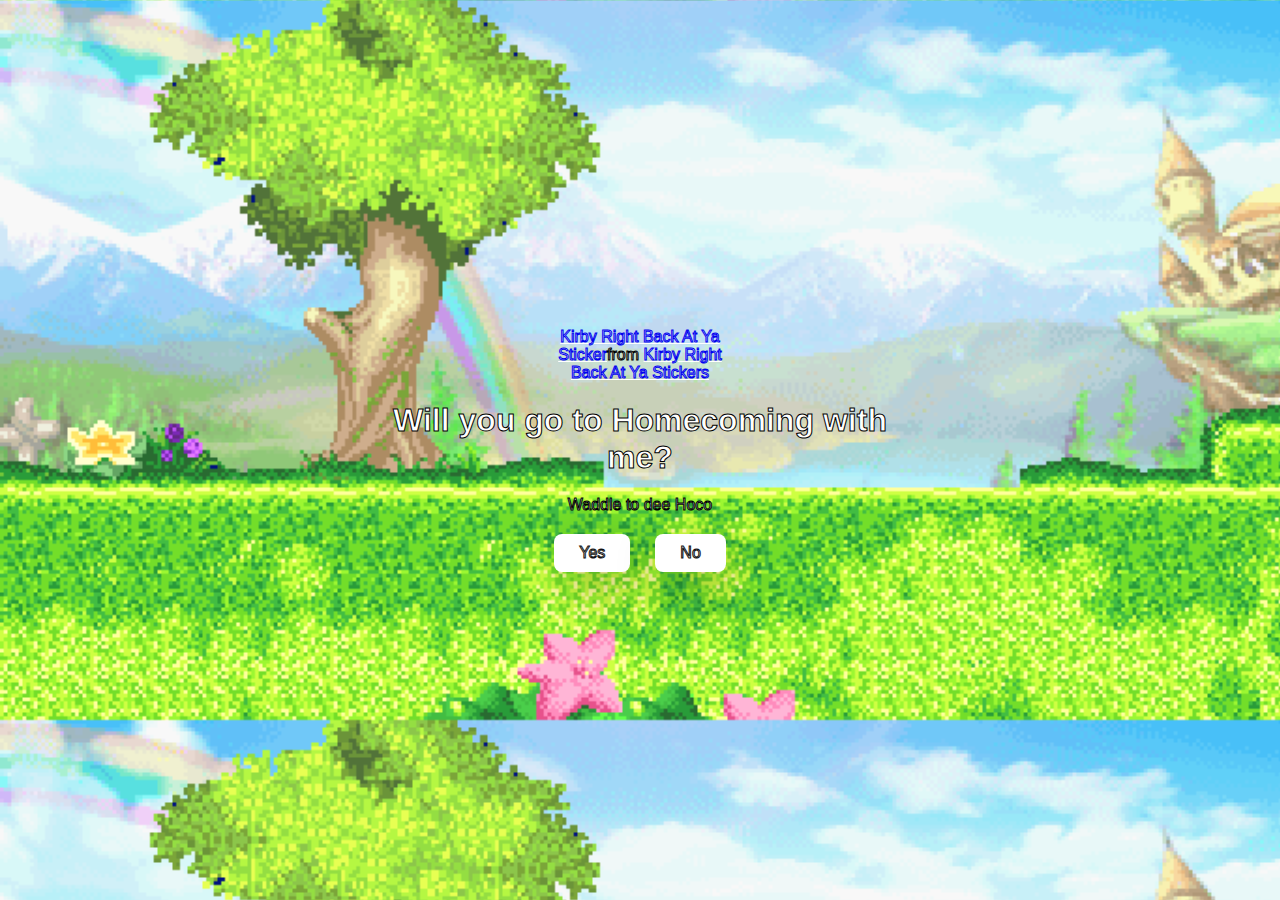
<file: index.html>
<!DOCTYPE html>
<html lang="en">
<head>
    <meta charset="UTF-8">
    <meta name="viewport" content="width=device-width, initial-scale=1.0">
    <title>HIIII APRILLLLLL</title>
    <link rel="stylesheet" href="./style.css" />
</head>
<body>
    <div class="container">
        <div class="tenor-gif-embed" data-postid="2555830720905076884" data-share-method="host" data-aspect-ratio="0.781124" data-width="100%"><a href="https://tenor.com/view/kirby-right-back-at-ya-gif-2555830720905076884">Kirby Right Back At Ya Sticker</a>from <a href="https://tenor.com/search/kirby+right+back+at+ya-stickers">Kirby Right Back At Ya Stickers</a></div> <script type="text/javascript" async src="https://tenor.com/embed.js"></script>
        <h1>Will you go to Homecoming with me?</h1>
        <p>Waddle to dee Hoco</p>
        <div class="btn">
            <a href="yes.html">Yes</a>
            <a href="no1.html">No</a>
        </div>
    </div>
    
</body>
</html>
</file>
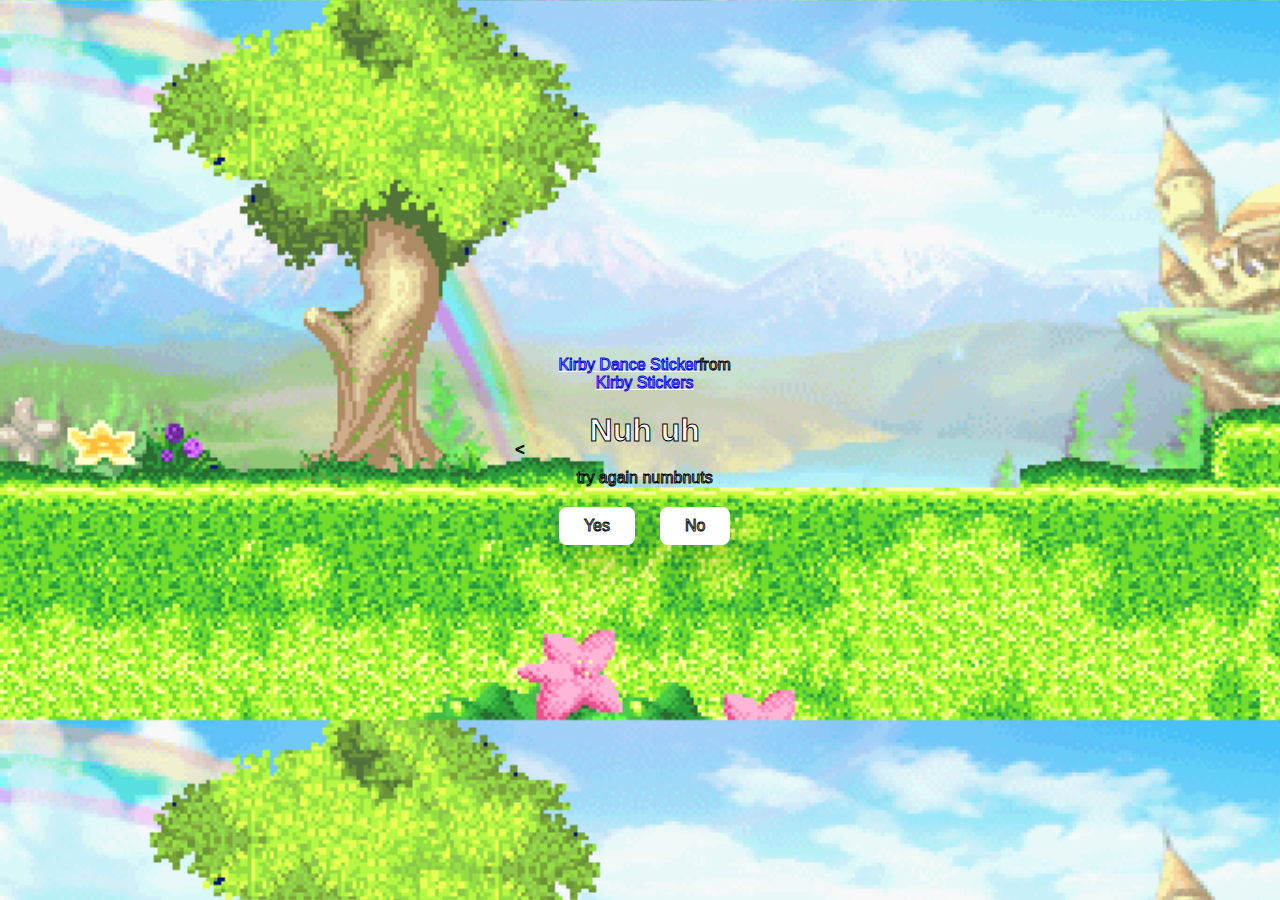
<file: no1.html>
<<!DOCTYPE html>
<html lang="en">
<head>
    <meta charset="UTF-8">
    <meta name="viewport" content="width=device-width, initial-scale=1.0">
    <title>Ask her out</title>
    <link rel="stylesheet" href="./style.css" />
</head>
<body>
    <div class="container">
        <div class="tenor-gif-embed" data-postid="15611522518342505566" data-share-method="host" data-aspect-ratio="1" data-width="100%"><a href="https://tenor.com/view/kirby-dance-bop-kirby-dance-gif-15611522518342505566">Kirby Dance Sticker</a>from <a href="https://tenor.com/search/kirby-stickers">Kirby Stickers</a></div> <script type="text/javascript" async src="https://tenor.com/embed.js"></script>
        <h1>Nuh uh</h1>
        <p>try again numbnuts</p>
        <div class="btn">
            <a href="yes.html">Yes</a>
            <a href="no2.html">No</a>
        </div>
    </div>
    
</body>
</html>
</file>
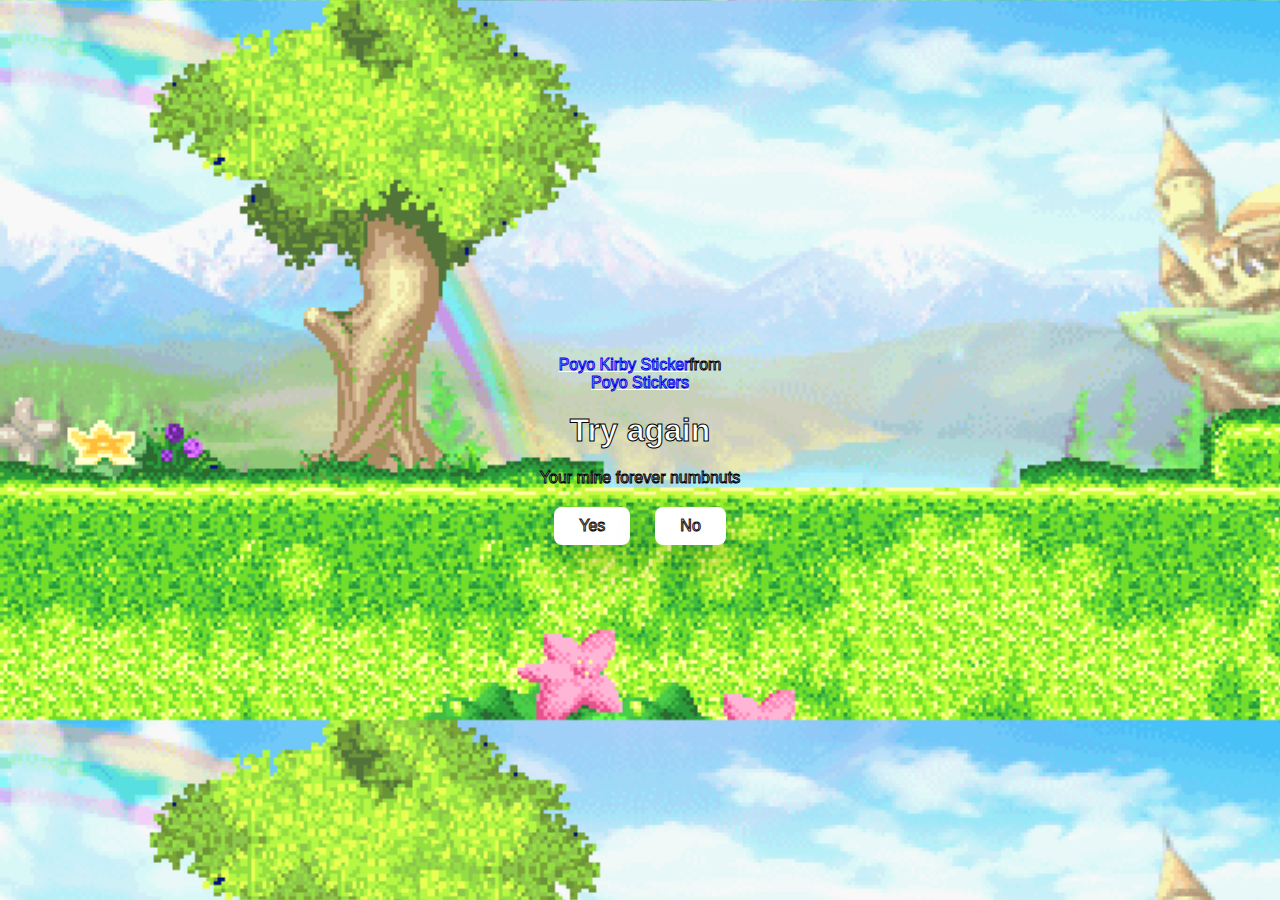
<file: no2.html>
<!DOCTYPE html>
<html lang="en">
<head>
    <meta charset="UTF-8">
    <meta name="viewport" content="width=device-width, initial-scale=1.0">
    <title>Ask her out</title>
    <link rel="stylesheet" href="./style.css" />
</head>
<body>
    <div class="container">
        <div class="tenor-gif-embed" data-postid="23706281" data-share-method="host" data-aspect-ratio="1.18519" data-width="100%"><a href="https://tenor.com/view/poyo-kirby-kirby-spin-gif-23706281">Poyo Kirby Sticker</a>from <a href="https://tenor.com/search/poyo-stickers">Poyo Stickers</a></div> <script type="text/javascript" async src="https://tenor.com/embed.js"></script>
        <h1>Try again</h1>
        <p>Your mine forever numbnuts</p>
        <div class="btn">
            <a href="yes.html">Yes</a>
            <a href="no3.html">No</a>
        </div>
    </div>
    
</body>
</html>
</file>
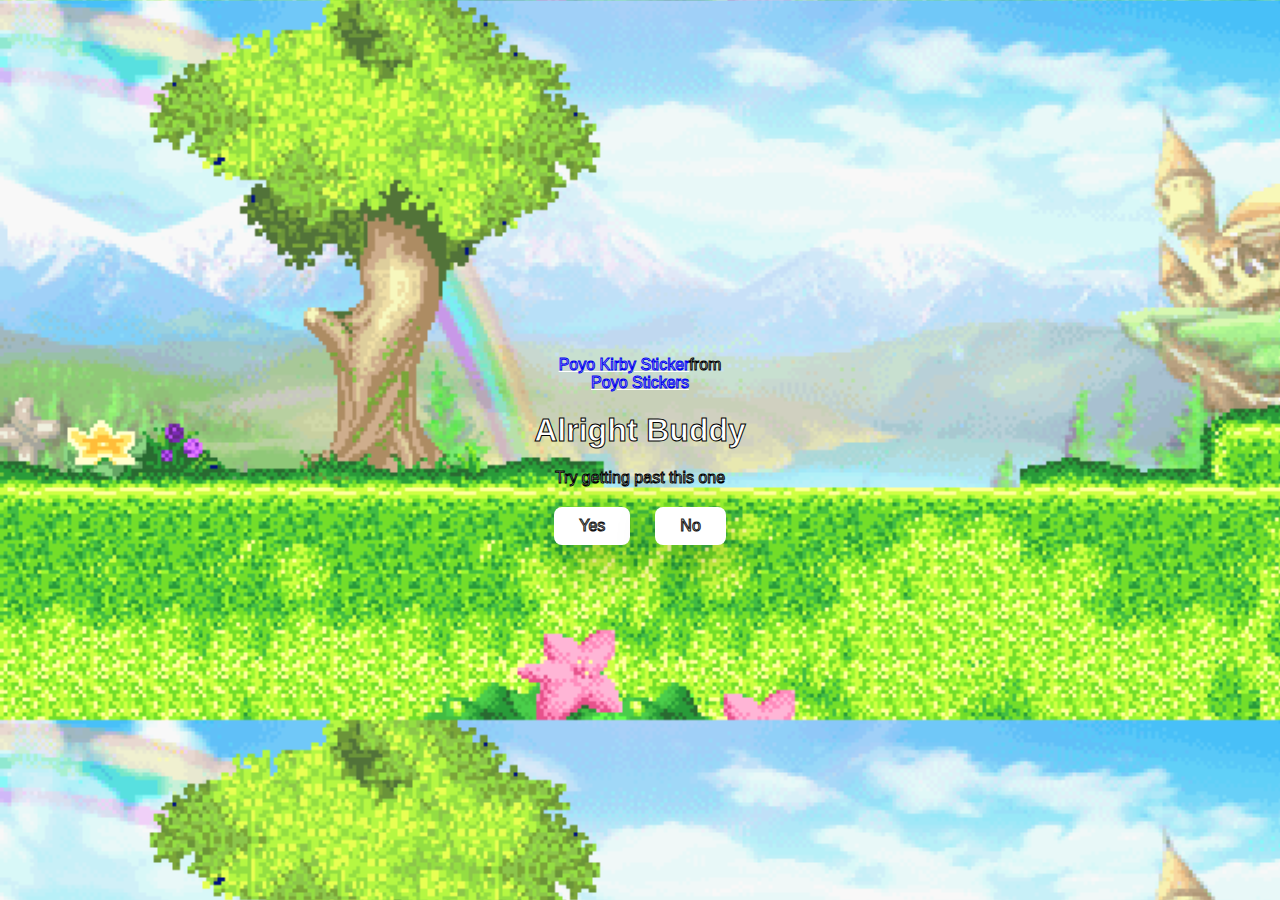
<file: no3.html>
<!DOCTYPE html>
<html lang="en">
<head>
    <meta charset="UTF-8">
    <meta name="viewport" content="width=device-width, initial-scale=1.0">
    <title>Ask her out</title>
    <link rel="stylesheet" href="./style.css" />
</head>
<body>
    <div class="container">
        <div class="tenor-gif-embed" data-postid="23706281" data-share-method="host" data-aspect-ratio="1.18519" data-width="100%"><a href="https://tenor.com/view/poyo-kirby-kirby-spin-gif-23706281">Poyo Kirby Sticker</a>from <a href="https://tenor.com/search/poyo-stickers">Poyo Stickers</a></div> <script type="text/javascript" async src="https://tenor.com/embed.js"></script>
        <h1>Alright Buddy</h1>
        <p>Try getting past this one</p>
        <div class="btn">
            <a href="yes.html">Yes</a>
            <a href="#" id="move-random">No</a>
        </div>
    </div>
    <script src="./script.js"></script>
</body>
</html>
</file>
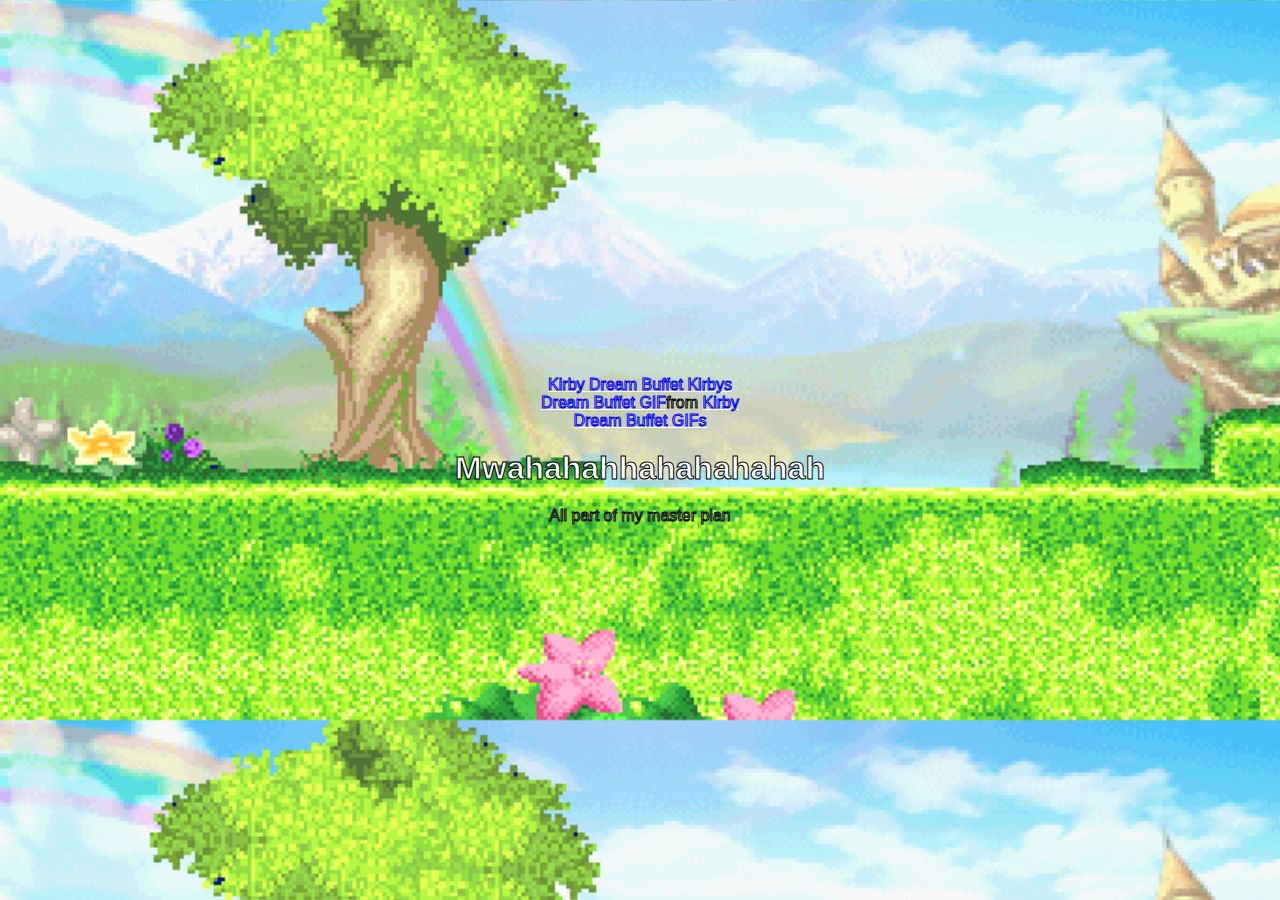
<file: yes.html>
<!DOCTYPE html>
<html lang="en">
<head>
    <meta charset="UTF-8">
    <meta name="viewport" content="width=device-width, initial-scale=1.0">
    <title>Ask her out</title>
    <link rel="stylesheet" href="./style.css" />
</head>
<body>
    <div class="container">
        <div class="tenor-gif-embed" data-postid="26196314" data-share-method="host" data-aspect-ratio="1.3913" data-width="100%"><a href="https://tenor.com/view/kirby-dream-buffet-kirbys-dream-buffet-kirby-and-the-forgotten-land-kirby-kirby-buffet-gif-26196314">Kirby Dream Buffet Kirbys Dream Buffet GIF</a>from <a href="https://tenor.com/search/kirby+dream+buffet-gifs">Kirby Dream Buffet GIFs</a></div> <script type="text/javascript" async src="https://tenor.com/embed.js"></script>
        <h1>Mwahahahhahahahahah</h1>
        <p>All part of my master plan</p>
        
    </div>
    
</body>
</html>
</file>
<file: style.css>
* {
    margin: 0;
    padding: 0;
    box-sizing: border-box;
    font-family: sans-serif;
    -webkit-text-fill-color: white;
    -webkit-text-stroke: 1px;
}

body {
    width: 100%;
    min-height: 100vh;
    display: flex;
    justify-content: center;
    align-items: center;
    background-image: url("kirb.png");
    background-size: 1920px;
    animation: moveIt 10s linear infinite;
    animation-timing-function: linear;

}

@keyframes moveIt {
    from {background-position: left;}
    to {background-position: right;}
    
    
  }

.container {
    display: flex;
    flex-direction: column;
    text-align: center;
    align-items: center;
    gap: 20px;
    max-width: 500px;
    margin: 20px;
}

.container .tenor-gif-embed {
    max-width: 200px;
}

.container .btn {
    display: flex;
    gap: 25px;

}

.btn a {
    text-decoration: none;
    color: #111;
    background: #fff;
    padding: 10px 25px;
    border-radius: 8px;
    box-shadow: 0.5rem 1rem 3rem hsl(0, 0%, 0%, 0.3);
}
</file>
